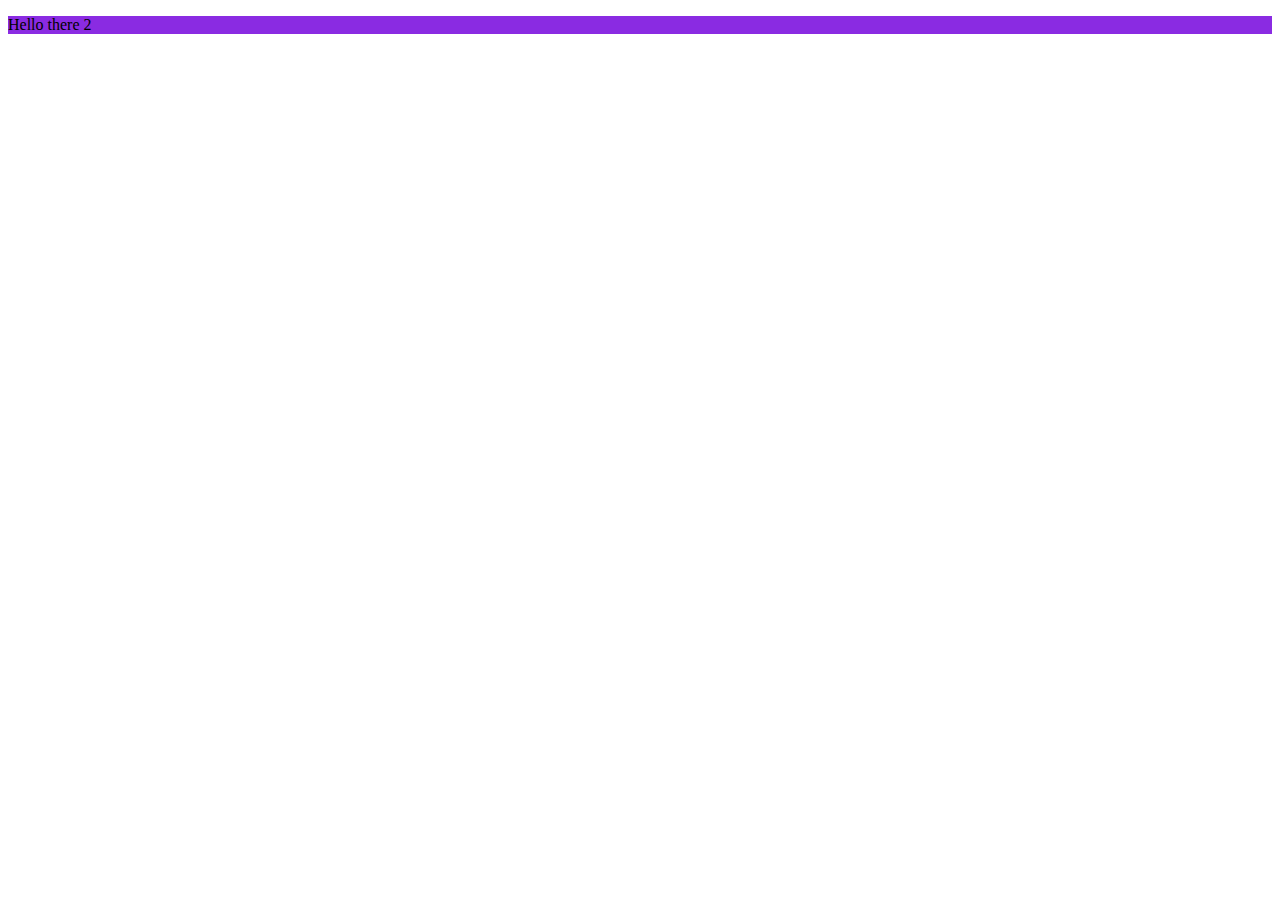
<file: index.html>
<!DOCTYPE html>
<html lang="en">

<head>
    <meta charset="UTF-8">
    <meta name="viewport" content="width=device-width, initial-scale=1.0">
    <title>Document</title>
    <link rel="stylesheet" href="./style.css">
<style>
        /* .main1{
            background-color: green !important;
        } */
     

</style>
    <!-- 
    Markup language
    VCS
    style sheet language
        ->CSS(Cascading style sheet)
        ->what is css?
            css is used to apply styles to the html document
            we can use css making webpage responsive and intractive
        they are 3 ways to apply css in html document   
           ->Inline
                <openingtag style="property: value; ">content</closing tag>
           ->Internal
              <style>
                  
                      Selectore{
                          property:value;
                          property:value
                      }


              </style>
              selectore:-

                  ->simple selectore
                      ->id               #
                      ->class            .
                      ->type/element/tag  tagname
                      ->grouping selectore ,
                      ->universal selectore *
                  ->combinatore selectore
                  ->pseudo selectore
                  ->attribute selectore
           ->External
               we can create a external file with .css extansion

    -->
</head>
          
           <p class="main1" id="main2" >Hello there 2</p>
         
<body>

</body>

</html>
</file>
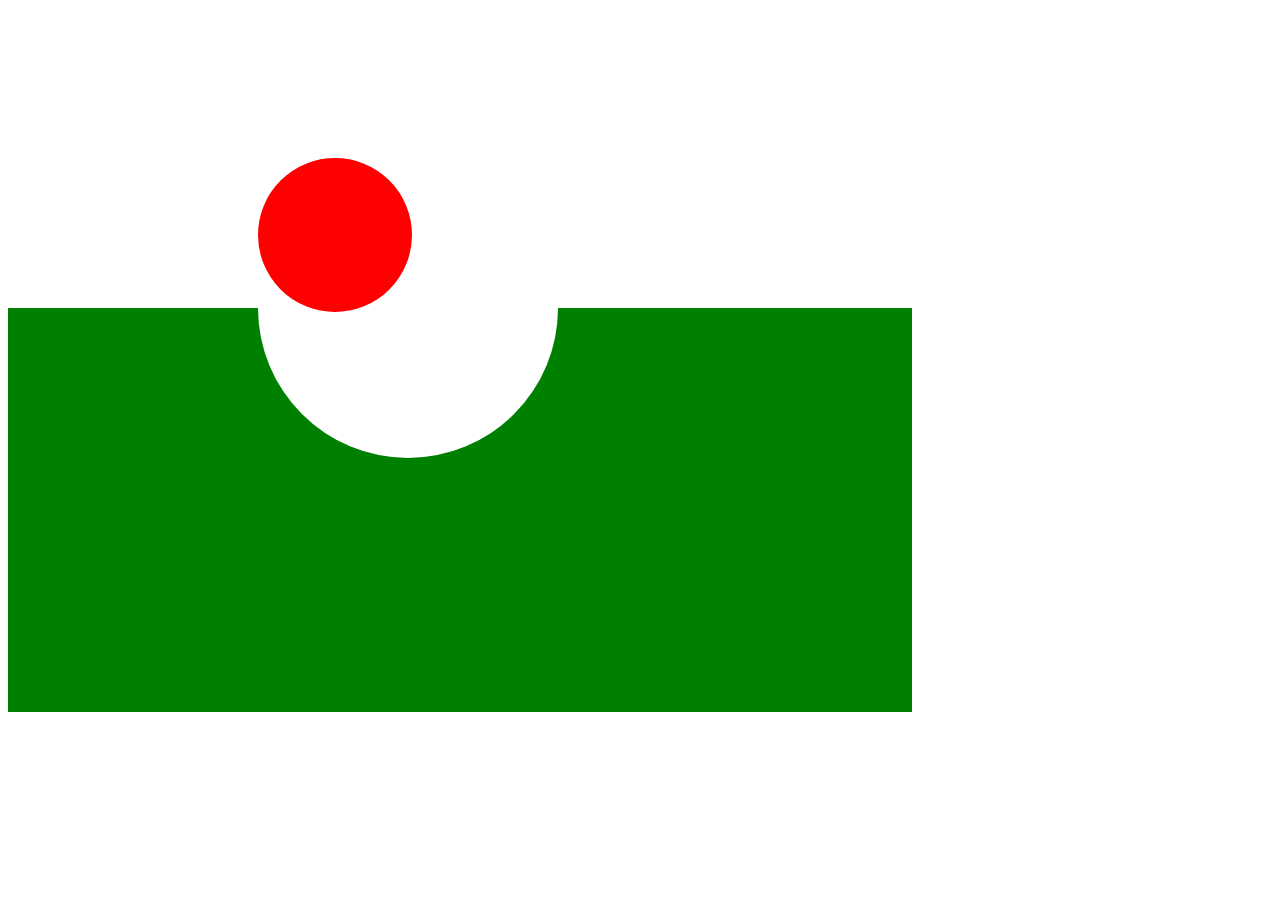
<file: Day-10/index.html>
<!DOCTYPE html>
<html lang="en">
<head>
    <meta charset="UTF-8">
    <meta name="viewport" content="width=device-width, initial-scale=1.0">
    <title>Document</title>
    <link rel="stylesheet" href="./style.css">

    <!-- 
        pseudo classs
        ->:hover

        Pseudo elements:-
syntax:-
       selectore::value selectore{

         property:value;
       }

       :root

       Primary color = #FA8808;
        Secondary color = #FFFFFE; 
        Accent color=#D24585

    ->::after
    ->::before
    ->::first-letter
    ->::first-line
    ->::selection
    ->::marker
    ->::placeholder

    -->
</head>
<body>
    
<!-- 
<p class="letter">Hello There</p>
<p class="line">Lorem ipsum dolor sit amet consectetur adipisicing elit. Repellendus ipsam, veniam officia reiciendis eaque reprehenderit aperiam. Deleniti, debitis ea. Cum.</p> -->

<!-- <ul>
    <li>Rajesh</li>
    <li>Suresh</li>
    <li>Ramesh</li>
</ul> -->
<!-- <label for="">Enter name:</label>
<input type="text" placeholder="enter a name"> -->


<!-- <p class="after">Hello Narayana</p>
<p class="before">Hello Suryanarayana</p> -->

<div class="container">
     <div class="child">

     </div>
</div>
<div class="container-2">

</div>



</body>
</html>
</file>
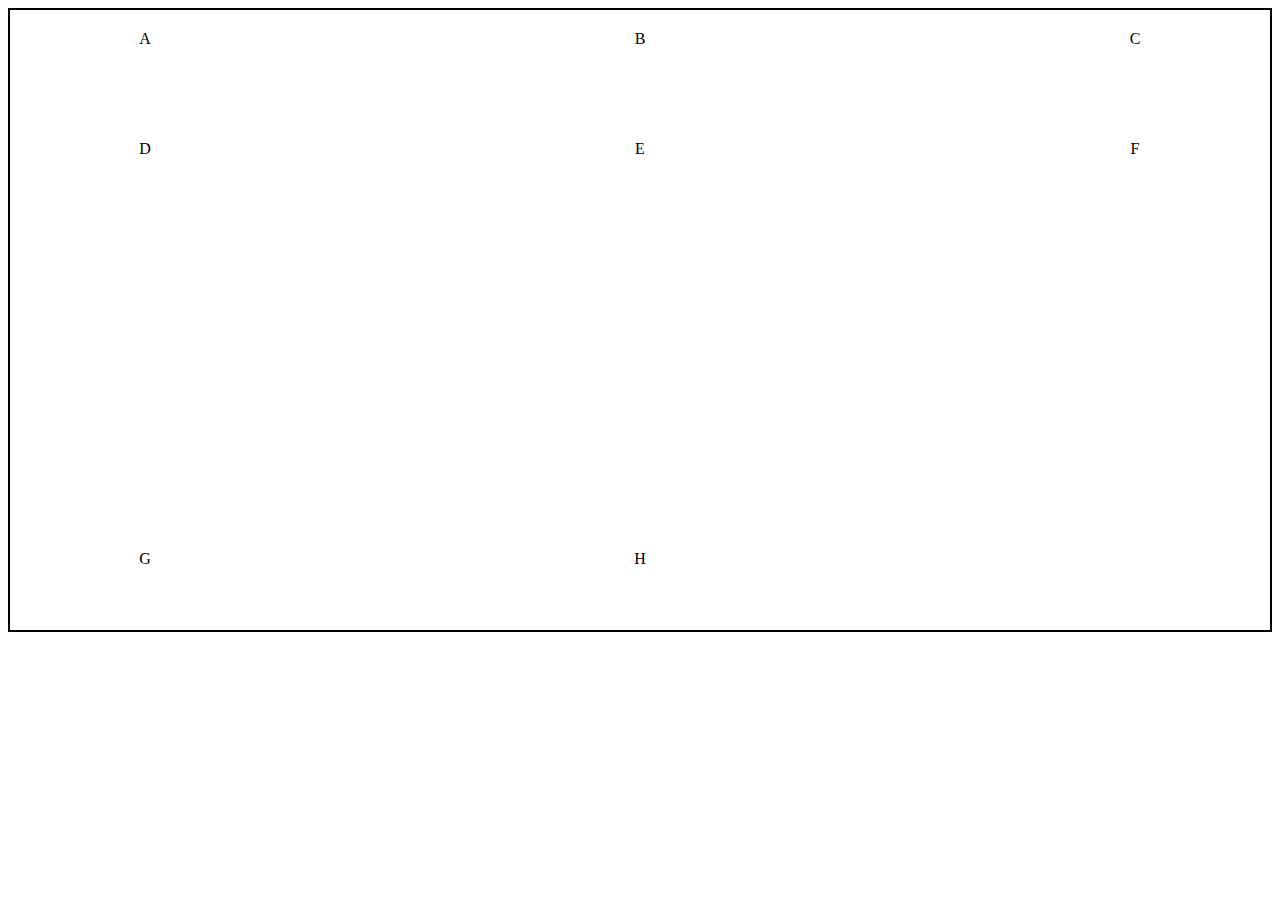
<file: Day-14/index.html>
<!DOCTYPE html>
<html lang="en">
<head>
    <meta charset="UTF-8">
    <meta name="viewport" content="width=device-width, initial-scale=1.0">
    <title>Document</title>
    <link rel="stylesheet" href="./style.css">
    <!-- 
    Grid
    -->
</head>
<body>
    <div class="container">
       <div class="a item">A</div>
       <div class="b item">B</div>
       <div class="c item">C</div>
       <div class="d item">D</div>
       <div class="e item">E</div>
       <div class="f item">F</div>
       <div class="g item">G</div>
       <div class="h item">H</div>
    </div>
</body>
</html>
</file>
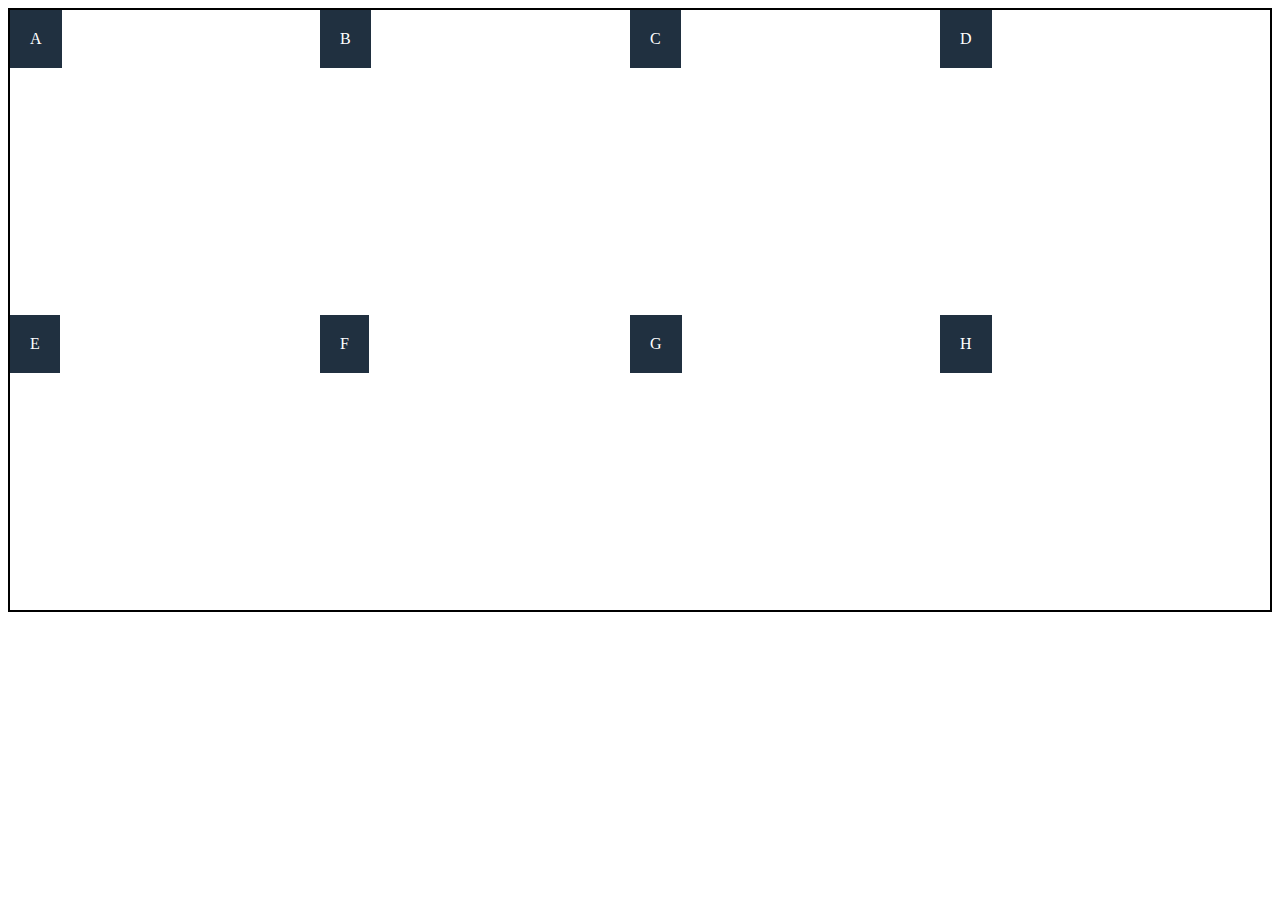
<file: Day-15/index.html>
<!DOCTYPE html>
<html lang="en">

<head>
    <meta charset="UTF-8">
    <meta name="viewport" content="width=device-width, initial-scale=1.0">
    <title>Document</title>
    <link rel="stylesheet" href="./style.css">

    <!-- 
          Grid
          grid tempalte column
          grid template row
          grid-row
          grid-column
          gap

          grid template area
          justifycontent
          justify-items
          align-content
          align-items
          place-content
          place-items

          grid-area
          align-self
          justify-self
    -->
</head>

<body>
    <div class="container">
       <div class="a item">A</div>
       <div class="b item">B</div>
       <div class="c item">C</div>
       <div class="d item">D</div>
       <div class="e item">E</div>
       <div class="f item">F</div>
       <div class="g item">G</div>
       <div class="h item">H</div>
    </div>
</body>

</html>
</file>
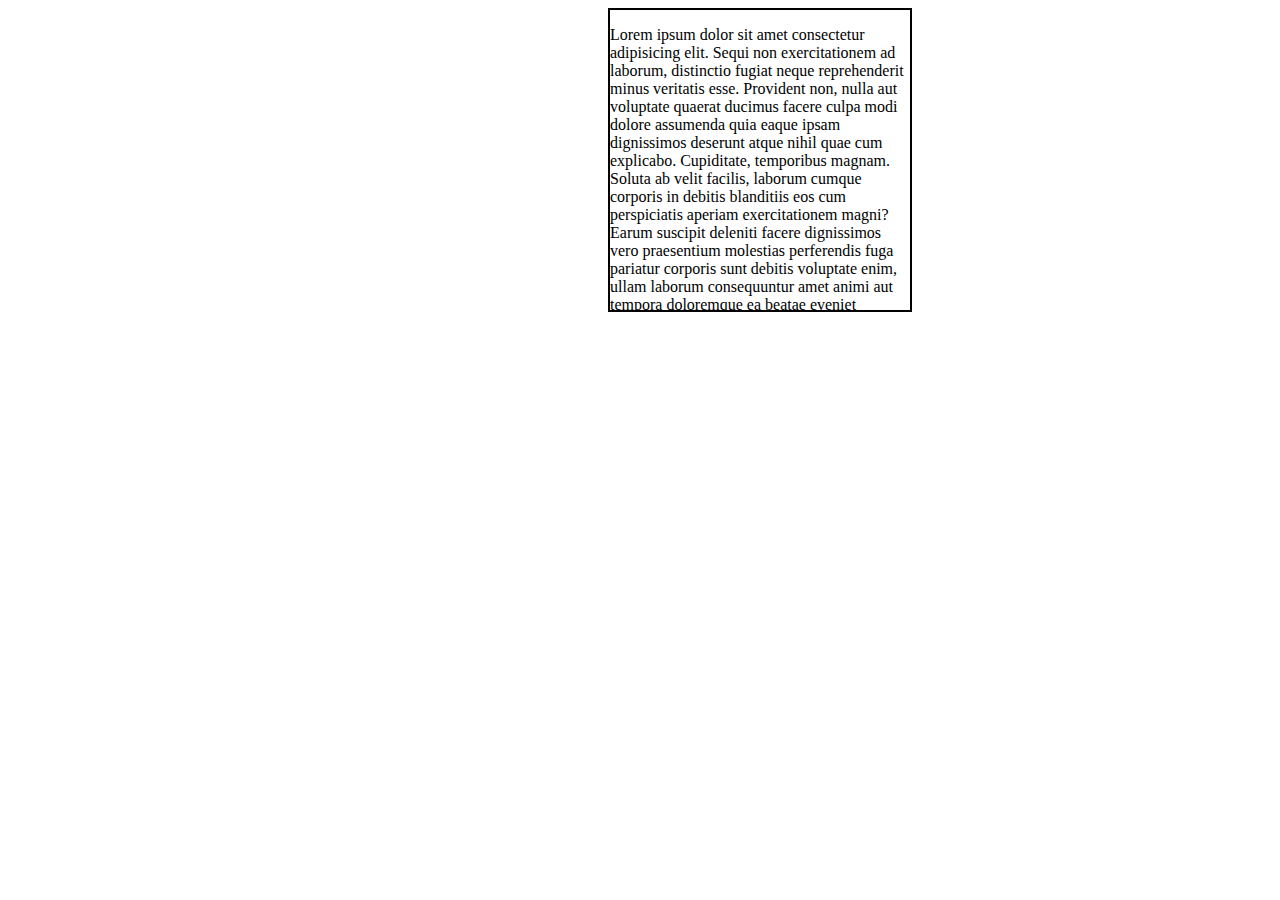
<file: Day-4/index.html>
<!DOCTYPE html>
<html lang="en">
<head>
    <meta charset="UTF-8">
    <meta name="viewport" content="width=device-width, initial-scale=1.0">
    <title>Document</title>
<link rel="stylesheet" href="./style.css">
<link rel="stylesheet" href="https://cdn.jsdelivr.net/npm/bootstrap-icons@1.13.1/font/bootstrap-icons.min.css">
<!-- 
 
-->

</head>
<body>
   
   <div class="container">
<p>Lorem ipsum dolor sit amet consectetur adipisicing elit. Sequi non exercitationem ad laborum, distinctio fugiat neque reprehenderit minus veritatis esse. Provident non, nulla aut voluptate quaerat ducimus facere culpa modi dolore assumenda quia eaque ipsam dignissimos deserunt atque nihil quae cum explicabo. Cupiditate, temporibus magnam. Soluta ab velit facilis, laborum cumque corporis in debitis blanditiis eos cum perspiciatis aperiam exercitationem magni? Earum suscipit deleniti facere dignissimos vero praesentium molestias perferendis fuga pariatur corporis sunt debitis voluptate enim, ullam laborum consequuntur amet animi aut tempora doloremque ea beatae eveniet aperiam facilis. Suscipit magnam ratione esse, sunt perspiciatis voluptas est ea veniam omnis ducimus sequi, doloremque rerum, voluptates a cupiditate quisquam velit tempore optio. Commodi at sed et eius ipsum, accusantium quis harum, totam consequatur sit cupiditate veniam, quidem provident recusandae delectus perspiciatis eligendi nam nisi. Sed hic accusamus incidunt laboriosam nam deserunt quas magnam repellendus perferendis mollitia nihil reprehenderit officia error id reiciendis vitae ea neque velit dolores, similique veniam minima. Itaque eius illo nam ratione? Officiis nam totam perspiciatis quaerat in tenetur dolorum, cupiditate reprehenderit ratione, velit eligendi ipsa commodi rerum corrupti eaque officia. Non perferendis officiis magnam impedit rerum? Sequi quisquam consectetur ab ullam nisi quo tenetur! Vel commodi ut similique repellat pariatur facilis id veritatis cum laboriosam consequatur? Et non omnis veritatis dolores enim distinctio, quisquam optio dicta, quam quod aspernatur possimus fugit, voluptatem magni illo sapiente? Dolore explicabo, eum nisi aut alias est reprehenderit saepe atque facilis! Eius harum dicta iusto animi, repellat beatae explicabo sequi ratione magni neque accusamus ullam. Temporibus ab necessitatibus quam voluptas id ducimus rerum cupiditate. Iusto et dicta rem cupiditate. Ut, cumque numquam? Ex, rerum nobis odit vitae porro error? Quas incidunt maxime at quam minima laboriosam eveniet magnam. Quo quaerat eos numquam voluptates quisquam repellat totam! Odio incidunt numquam dignissimos eligendi aperiam explicabo. Quae totam unde sit magnam atque, cum libero facilis iusto quos est nisi perferendis vitae perspiciatis ad modi aliquid numquam nam! Et, ipsum neque delectus debitis, eaque ad quas dolorem eius recusandae nisi totam velit odit nesciunt at tenetur obcaecati itaque quae esse perspiciatis. Omnis, sapiente! Quo quisquam nulla rem nostrum commodi ut, reprehenderit, impedit quis quidem, voluptas corporis similique. Perferendis, distinctio, rerum et reprehenderit amet quos placeat incidunt facere tempore error quae aut, animi possimus iusto obcaecati sunt doloremque vitae optio voluptate officiis magni quia eveniet vel! Natus iste harum consectetur ratione quidem iure nobis quasi ea at, doloremque expedita laboriosam architecto, qui vel reprehenderit quos quibusdam impedit veniam alias voluptatum. Quas, laudantium iure. Repellendus ipsam rerum consequatur soluta sint commodi pariatur, quo aspernatur, asperiores cumque ipsa odio saepe sunt perspiciatis esse recusandae delectus enim sequi dolore officiis? Quis animi quae quasi eveniet! Architecto, sed in. Nemo, sint ipsa vitae, natus, accusantium earum aliquid quam dolorem veritatis fugit maiores neque beatae! Officia iure non reiciendis neque maxime ratione repellendus ea at autem nulla quia, blanditiis doloribus est commodi praesentium ducimus vel pariatur asperiores voluptate sapiente quos a. Porro illum aliquid autem reiciendis dicta quod quisquam tempore praesentium, labore sed nam perferendis ratione accusantium fuga totam facere itaque modi. Aliquid reiciendis repellendus velit a accusamus, eveniet laudantium. Cum in praesentium id omnis itaque ab voluptates nisi soluta quia modi. In debitis eaque quam architecto sed ea, modi deserunt voluptate aliquam veniam velit adipisci possimus amet quaerat sint aliquid perspiciatis ratione dolores hic voluptates temporibus accusamus sapiente laboriosam omnis. Ut porro, labore fugiat harum voluptatibus dolore odit? Nemo odit, dolores eveniet illo ea placeat maiores magni minus nobis ad repudiandae dignissimos necessitatibus error voluptates in numquam cupiditate molestias? Laboriosam nobis aliquid quisquam. Odio facere recusandae obcaecati. Cupiditate, sequi rerum? Sapiente atque deleniti maxime at nostrum nobis facere eveniet dolorem sint? Laudantium assumenda dolore corporis accusamus eum quisquam fugiat, quibusdam ipsum consequuntur numquam error illum commodi modi saepe quidem nam, odio possimus quas voluptate, dolor reprehenderit. Illum vitae quidem obcaecati ipsa harum soluta, aliquid impedit. Accusantium, sed? Quo, cupiditate omnis. Dignissimos fuga provident corrupti aspernatur magnam inventore exercitationem sapiente voluptatibus, aliquam natus. Officiis explicabo, consequatur repellendus harum velit voluptatem fugiat ad! Quos fuga vero animi incidunt amet nemo dignissimos, vel sequi quo sint, iste, consectetur vitae. Consequuntur dolores quis pariatur ad maxime quae harum, facere, doloribus dolore, beatae minima accusantium autem perferendis recusandae! Ullam libero in consequatur assumenda exercitationem repellat maxime eos, nulla fugit amet at eligendi provident porro distinctio quos laboriosam debitis deleniti hic corporis quis deserunt iste delectus mollitia. Repellat temporibus in voluptatibus neque odit, iure hic dolores officia! Sint veniam dolorem, ducimus unde cupiditate quos at eveniet, saepe quam modi fuga dolore, id doloribus hic eius et nam repellat adipisci dolorum molestias corrupti maiores ab molestiae ea. Aspernatur ipsam totam, rem sint at vero molestias a aliquam mollitia eos rerum ad nisi perferendis doloremque veniam doloribus enim voluptas autem adipisci deserunt soluta dicta? Sequi delectus error natus, saepe atque commodi deserunt ullam blanditiis itaque, dicta provident, quis facilis voluptatum. Quaerat, sapiente perferendis molestiae, non hic mollitia labore dolor harum vero nam cum quidem totam ducimus. Eius voluptate facere et laboriosam amet quaerat praesentium deleniti sed quis nostrum ea vel, est nisi iste libero laborum quod minus quae reiciendis ut aliquam animi? Nobis sint error fugiat, dolore iure, quos tenetur nesciunt natus exercitationem, voluptas officiis quam totam! Praesentium unde esse cupiditate facere, saepe impedit. Expedita aut non accusamus odit est aliquid, sed voluptates molestiae obcaecati quos eos omnis laboriosam dolorem rem inventore. Blanditiis, alias vel dolorum voluptates culpa id? Vero hic repellendus facilis dicta, unde adipisci quo quidem temporibus nesciunt voluptate maiores omnis reprehenderit accusamus dolor magni quaerat, ut nisi rerum ullam dolores autem sit repudiandae. Corrupti illum voluptatum expedita esse deserunt harum necessitatibus, ducimus asperiores, placeat autem, fugit nesciunt ipsa explicabo eos et! Nam, dolores obcaecati labore ea tempora illum laboriosam quaerat! Similique doloremque minus vero illum error, iste aliquid nisi molestias iure asperiores odit reprehenderit vitae ex, sit tempora, dolorem et possimus suscipit? Fugit dolorum adipisci voluptate molestiae veritatis in repellat, quisquam, quos nostrum, quibusdam assumenda reprehenderit doloribus cum esse illo? Impedit sint voluptates repudiandae pariatur.</p>
   </div>
   
   
    <!-- >Lorem ipsum dolor sit, amet consectetur adipisicing elit. Totam voluptatem assumenda error tenetur temporibus laboriosam ducimus nemo ipsa deserunt, beatae explicabo consequuntur expedita ea ab nesciunt cupiditate ex amet at iusto iure nam officia id. Dolorem exercitationem facere, atque voluptatum ipsum, dignissimos natus eveniet non molestiae ut obcaecati nam ea reiciendis harum earum provident officia ab, cupiditate omnis ad perspiciatis minus eum similique suscipit. Odit perferendis inventore mollitia nostrum, quas molestias dolor omnis recusandae soluta saepe dolorem voluptatem doloremque consectetur, natus dolorum quos deserunt aperiam eligendi officia ducimus iusto necessitatibus voluptatibus quo similique! Veniam saepe ipsam quis assumenda harum accusantium cum debitis explicabo deserunt earum totam doloribus, non sed esse ratione ullam, voluptas possimus quae aliquid repudiandae quisquam, pariatur dolorem consectetur id. Consectetur error architecto unde assumenda vitae suscipit, harum sequi vel, provident repellendus molestiae aliquam rerum nihil reiciendis recusandae perferendis commodi hic deleniti, in necessitatibus. Sequi, labore id? Consequuntur delectus aperiam quasi quidem, ipsam magnam deleniti beatae cupiditate asperiores odio provident quas similique nesciunt voluptatum eum dignissimos commodi facilis alias quia esse qui. Exercitationem, magnam veniam laborum perferendis culpa quo commodi vero. Porro est quis eligendi quae accusamus, laborum vero voluptate esse quo cumque totam atque. Incidunt perspiciatis labore nemo asperiores atque quis, totam pariatur velit voluptates distinctio ab praesentium. Debitis maiores unde reiciendis corrupti accusamus nulla eius esse dignissimos aliquid, iste alias doloribus at fugiat? Iste sapiente sint neque, culpa consequatur a, quod ratione ullam necessitatibus perferendis blanditiis dolore laborum minima magni exercitationem aperiam aut. Distinctio, commodi error natus aspernatur sunt quaerat in nemo doloremque mollitia sequi temporibus similique atque repellat soluta cum expedita earum quis! Tempora, molestias nesciunt? Facilis minus quam eveniet eius, quas placeat nobis vitae dicta enim voluptatibus beatae voluptatem fugiat illo adipisci excepturi officiis cupiditate maxime quisquam fuga suscipit expedita. Quos repudiandae nobis molestiae labore corrupti odio! Natus, est, voluptatibus aspernatur delectus fuga ipsum in, odio dolor provident quidem nihil praesentium ratione quos nisi laudantium quaerat. Excepturi esse quo ipsa? Tempore, consectetur autem necessitatibus soluta quisquam facere illum dolores dolorem cumque libero repellat. Autem assumenda rem ipsum optio, magnam exercitationem pariatur consequatur sit suscipit deserunt nam, quaerat laboriosam ab atque eos ad delectus. Culpa dolores mollitia ea, incidunt ratione illum necessitatibus ipsam consequatur, reiciendis praesentium in, sed placeat? Voluptatibus voluptates omnis libero consequuntur repellendus ducimus porro, amet blanditiis soluta accusamus delectus? Tenetur molestias sunt vero, a iusto facere voluptates sed magni quod ipsam soluta corrupti, totam distinctio dicta modi aperiam sint, cumque voluptatum! Reprehenderit porro placeat iusto distinctio nisi dolore adipisci optio magni consequuntur rem ab, eos minus laudantium error! Porro odit accusantium nobis laborum, quis nemo iure nam dolorem necessitatibus pariatur delectus aut quo? Repellat veritatis minima voluptate ullam beatae, reiciendis accusantium maiores ut debitis facere incidunt, sed, iure soluta exercitationem aspernatur sunt error esse! Nemo voluptate molestiae voluptas ut aut odit numquam! Voluptatum, cupiditate nemo incidunt deleniti quam placeat nam repellendus! Quos, dicta. Non distinctio sint quo nostrum, veritatis voluptatum tempora id cupiditate amet eaque earum porro expedita nemo nam? Officiis animi sed consequatur, blanditiis dolore facilis rem illum ipsam soluta praesentium maxime sint optio! Possimus laboriosam tenetur obcaecati, cum impedit rem reprehenderit dicta incidunt illum quae ducimus exercitationem excepturi facilis, itaque ab enim omnis velit rerum adipisci porro maiores? Reiciendis saepe cupiditate minus quaerat dignissimos consequatur deleniti quae eos sequi provident similique aperiam explicabo totam placeat amet quis culpa beatae maxime velit, perspiciatis voluptatum? Officiis velit aperiam consectetur reprehenderit fugiat exercitationem assumenda qui dolores, ex adipisci voluptatum rerum nemo impedit mollitia accusantium consequuntur nam dolorum. Numquam dolores libero alias tempora maiores fugiat aspernatur. Animi hic officiis voluptas dolorem cupiditate inventore rerum dicta ipsa, sapiente error quo id recusandae perspiciatis aut explicabo laborum ullam totam earum? Voluptas voluptate error minima asperiores deleniti dolorem natus eveniet quis id animi, fugit nisi doloribus maiores excepturi, labore enim tempore reprehenderit quidem sequi est aut ipsam aspernatur maxime! Sequi voluptatum, optio placeat itaque praesentium mollitia repellendus porro quas libero aliquid fugit incidunt doloribus aut a ut aperiam veritatis. Nisi iusto est omnis nam consequatur porro ipsam perspiciatis id maiores voluptatem, soluta nulla iure excepturi quibusdam veritatis laboriosam, tempore voluptate reiciendis quas esse architecto inventore aliquid fuga vero? Enim excepturi sint ipsam consequuntur harum aliquid quis laborum officiis, ullam unde, minima temporibus praesentium, vero voluptates eligendi suscipit dolorem similique. Voluptate ab saepe temporibus quaerat neque quia magnam possimus quidem! Maiores repudiandae, qui minima magni eius quae fugit praesentium aliquid, iure, tempora optio earum architecto assumenda ad eum autem eveniet explicabo officia voluptatibus adipisci sequi voluptas. Dolor inventore, eveniet praesentium fugiat in consectetur vero tempora nam pariatur perspiciatis culpa rerum, quasi dolorum modi voluptate provident harum soluta aperiam, doloremque ratione! Iste, repellat eaque earum neque dolorem sit quia, quaerat vel reiciendis excepturi tenetur, veritatis adipisci. Natus, sit tempora? Qui necessitatibus perspiciatis provident rem iure consequatur harum placeat voluptatum earum ad vitae quaerat voluptate, sunt accusantium nobis eum aspernatur optio id. Odit esse dolores a dicta! Illum impedit nisi tempore maiores natus beatae rerum, velit ad. Possimus perspiciatis nulla commodi recusandae enim dolorum, beatae nihil perferendis quos ipsum. Inventore dicta aliquam a modi nobis? Numquam laborum quas nesciunt recusandae quis fuga officiis rerum quasi cumque provident assumenda, nam quam. Corporis quia voluptas doloremque itaque atque cumque soluta id labore ipsam minus velit praesentium tempora provident eveniet maxime saepe, libero consequuntur, iste quidem culpa ab mollitia quasi earum. Libero deleniti esse dolorem distinctio nostrum laudantium eveniet natus odio error magni? Atque placeat totam fuga voluptates a praesentium explicabo aliquid id magni? Iure quisquam doloremque, repellat repudiandae repellendus omnis enim nemo quod labore. Quae libero doloribus natus itaque dicta nemo quisquam excepturi, architecto eaque aperiam necessitatibus omnis voluptatem perferendis officia similique id enim! Voluptate recusandae facere doloremque in, soluta consectetur. Consequatur nemo, aut vitae iusto pariatur obcaecati reiciendis provident neque eum consectetur perferendis ipsum corporis distinctio odit maiores quasi aperiam amet at? Quo quam modi, ratione iusto perspiciatis cum nesciunt, dolore aliquam culpa, alias deleniti saepe ad impedit recusandae beatae nemo. Provident quisquam odit reiciendis explicabo assumenda harum blanditiis voluptatem aspernatur!</p> -->
</body>
</html>
</file>
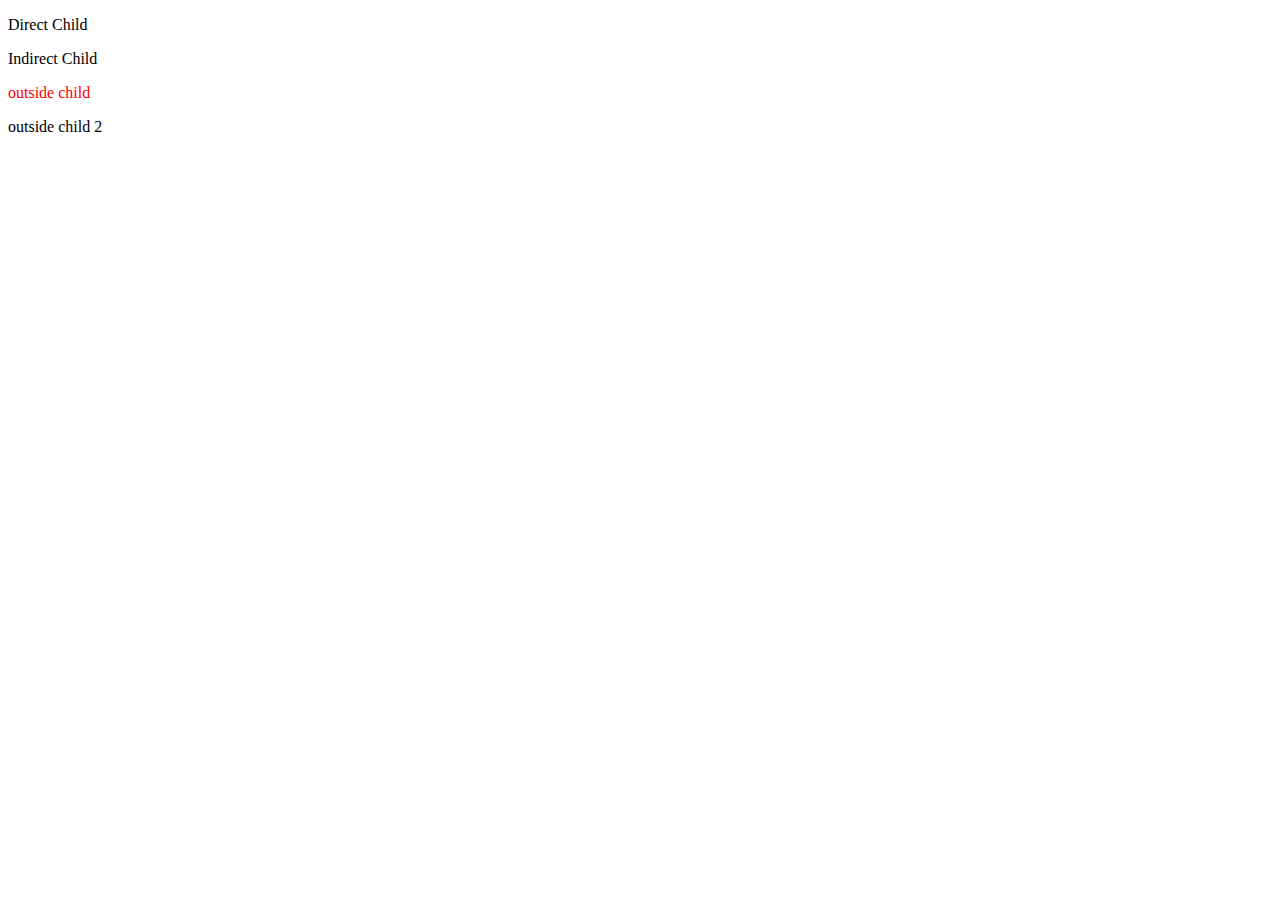
<file: Day-5/index.html>
<!DOCTYPE html>
<html lang="en">
<head>
    <meta charset="UTF-8">
    <meta name="viewport" content="width=device-width, initial-scale=1.0">
    <title>Document</title>
    <link rel="stylesheet" href="./style.css">

    <!-- 
    combinatore selectore:-
        ->child selectore      >
        ->decendent selectore       (space)
        ->adjecent sibling selectore +
        ->general sibling selectore  ~

        syntax:-
           selectore combinatore selectore{
               property:value;
           }
    -->
</head>
<body>
    <div class="container">
        <p>Direct Child</p>
        <span>
            <p>Indirect Child</p>
        </span>
    </div>
    <p>outside child</p>
    <p>outside child 2</p>

    





</body>
</html>
</file>
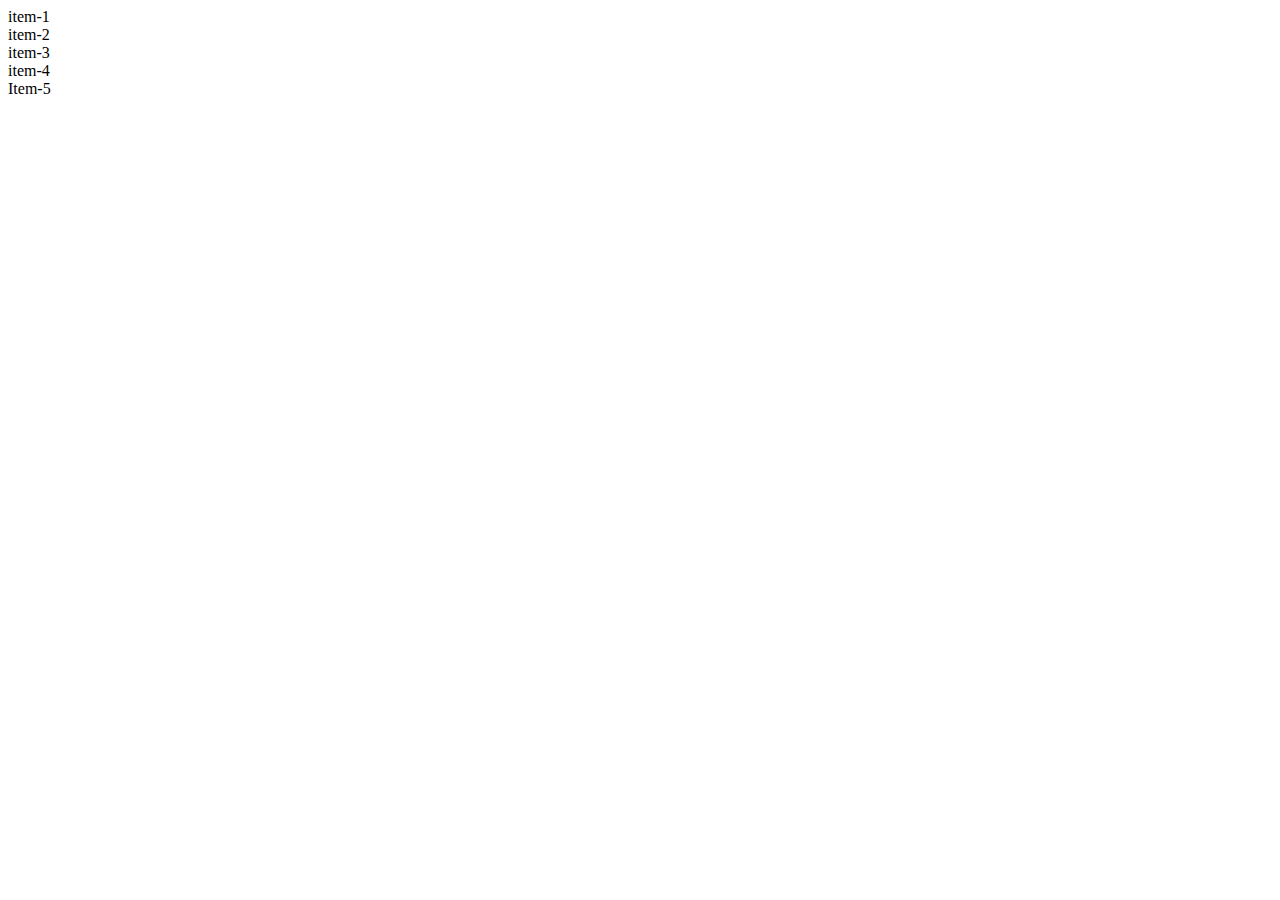
<file: Day-7/index.html>
<!DOCTYPE html>
<html lang="en">
<head>
    <meta charset="UTF-8">
    <meta name="viewport" content="width=device-width, initial-scale=1.0">
    <title>Document</title>
    <link rel="stylesheet" href="/style.css">

    <!--
    flex:-
    
    when you are applying display flex to the parent container below properties are applicable
    flex-parent properties:-
      ->justify-content:start;
      ->align-items:-stretch;
      ->flex-directipn:row;
      ->flex-wrap:nowrap;
      ->align-content:stretch;
      ->flex-flow:direction wrap;
    Flex-Child Properties:-
      ->flex-shrink:1
      ->flex-basis:auto
      ->flex-grow:0;
      ->flex:grow shrink basis;
      ->align-self:auto
      ->order:0;
    -->
</head>
<body>
    <div class="container">
<div class="item-1 item">item-1</div>
<div class="item-2 item">item-2</div>
<div class="item-3 item">item-3</div>
<div class="item-4 item">item-4</div>
<div class="item-5 item">Item-5</div>

    </div>
   
    
</body>
</html>
</file>
<file: style.css>
/* #main2{
    background-color: aqua;
}
  */
 
 
 .main1{
    background-color: deeppink;
} 
.main1{
    background-color: blueviolet;
}
</file>
<file: Day-10/style.css>
:root{

    --primary-color:#FA8808;
    --Secondary-color : #FFFFFE; 
    --Accent-color:#D24585;
}


.letter::first-letter{
    /* color: red; */
    color: var(--primary-color);
    font-size: 2rem;
}

.line::first-line{
    /* color: aqua;*/
     color: var(--Accent-color);
}

 /* li::marker{
    content: '↑ ';
 } */
/* input::placeholder{
   text-align: center;
   font-size: 2rem;

} */
/* input{
    font-size: 3rem;
} */
/* .after::after{
    content: '♥';
}
.before::before{
    content: '♥ ';
    text-decoration: #203040;
} */

.container{
    width: 300px;
    height: 300px;
    /* border: 2px solid; */
    border-radius: 50%;
    position: relative;
    top: 150px;
    left: 250px;
    background-color: white;
}
.child{
    width: 150px;
    height: 150px;
    border: 2px solid red;
    border-radius: 50%;
    background-color: red;
}
.container-2{
    width: 900px;
    height:400px;
    border: 2px solid green;
    background-color: green;
}
</file>
<file: Day-14/style.css>
.container{
    border: 2px solid;
    display: grid;
    grid-template-columns: 1fr 700px 1fr;
    grid-template-rows: 100px 400px 100px;
    gap: 10px;
}
.header{
    /* grid-column-start: 1;
    grid-column-end: 3; */
    grid-column: 2/3;
    background-color: lightblue;
}
.lside{
    grid-row: 1/4;
    background-color: lightcoral;
}
.main{
    background-color: lightgreen;
}
.rside{
    background-color: lightsalmon;
    grid-column: 3/4;
    /* grid-row-start: 1;
    grid-row-end: 3; */
    grid-row: 1/4;
}
.footer{
    /* grid-column-start: 1;
    grid-column-end: 4; */
    grid-column: 2/3;
    background-color: lightslategray;
}
.item{
    padding: 20px;
    text-align: center;
}
</file>
<file: Day-15/style.css>
.container{
    /* width: 1500px; */
    border: 2px solid;
    height: 600px;
    display: grid;
    gap: 10px;
    grid-template-columns: repeat(4,300px);
    /* align-items: start; */
    /* grid-template-rows: 200px 300px 200px; */
    /* grid-template-areas: 
    'a b b c'
    'a d e f'
    'a g h f'
    ;*/
    /* align-items: end; */
    /* align-content: start; */
    /* justify-content: center; */
    /* justify-items: end; */
    /* place-content: start center; */
    place-items: start start;
}
*>.item{
    background-color: #203040;
    color: #ffffff;
  /* width: 10px; */
   text-align: center;
    
    
}
.a{
    /* width: fit-content; */
     padding: 20px;
     /* align-self: center;
     justify-self: center; */
    /* grid-area: a; */
}
.b{
     padding: 20px;
    /* grid-area: b; */
}
.c{
     padding: 20px;
    /* grid-area: c; */
}
.d{
     padding: 20px;
    /* grid-area: d; */
}
.e{
     padding: 20px;
    /* grid-area: e; */
}
.f{
    /* justify-self: end;
    align-self: end; */
     padding: 20px;
    /* grid-area: f; */
}
.g{
     padding: 20px;
    /* grid-area: g; */

}
.h{
     padding: 20px;
    /* grid-area: h; */
}
</file>
<file: Day-4/style.css>
/* h3{
    background-color: deeppink;
    padding: 20px;
    color: white;
    text-align: center;
    position: fixed;
   width: 100%;
   top: 0px;
   bottom: 0px;
} */
 .container{
    width: 300px;
    height: 300px;
    border: 2px solid;
    margin-left: 600px;
    overflow: scroll;
    scrollbar-width: none;
    /* border-radius: 50%; */
 }
/* .child-1{
    width: 200px;
    height: 200px;
    background-color: lightblue;
    position: absolute;
    z-index: -1;
}
.child-2{
    width: 200px;
    height: 200px;
    background-color: lightcoral;
} */
/* .child-1{
    height: 300px;
    border: 2px solid red;
}
.child-2{
     height: 300px;
    border: 2px solid red;
}
.sub-child-1{
    display: inline-block;
    position: relative;
    margin-left: 20px;
    width: 20%;
    height: 250px;
    border: 2px solid greenyellow;
}
.sub-child-2{
      display: inline-block;
      position: relative;
      margin-left: 20px;
    width: 20%;
    height: 250px;
    border: 2px solid greenyellow;
}
.sub-child-3{
      display: inline-block;
      position: relative;
      margin-left: 20px;
    width: 20%;
    height: 250px;
    border: 2px solid greenyellow;
}
.sub-child-4{
      display: inline-block;
      position: relative;
      margin-left: 20px;
    width: 20%;
    height: 250px;
    border: 2px solid greenyellow;
}
img{
    width: 100%;
}
h3{
    background-color: black;
    color: white;
    padding: 10px;
    position: absolute;
    top: 0px;
    margin: 0px;
} */
</file>
<file: Day-5/style.css>
.container+p{
    color: red;
}
</file>
